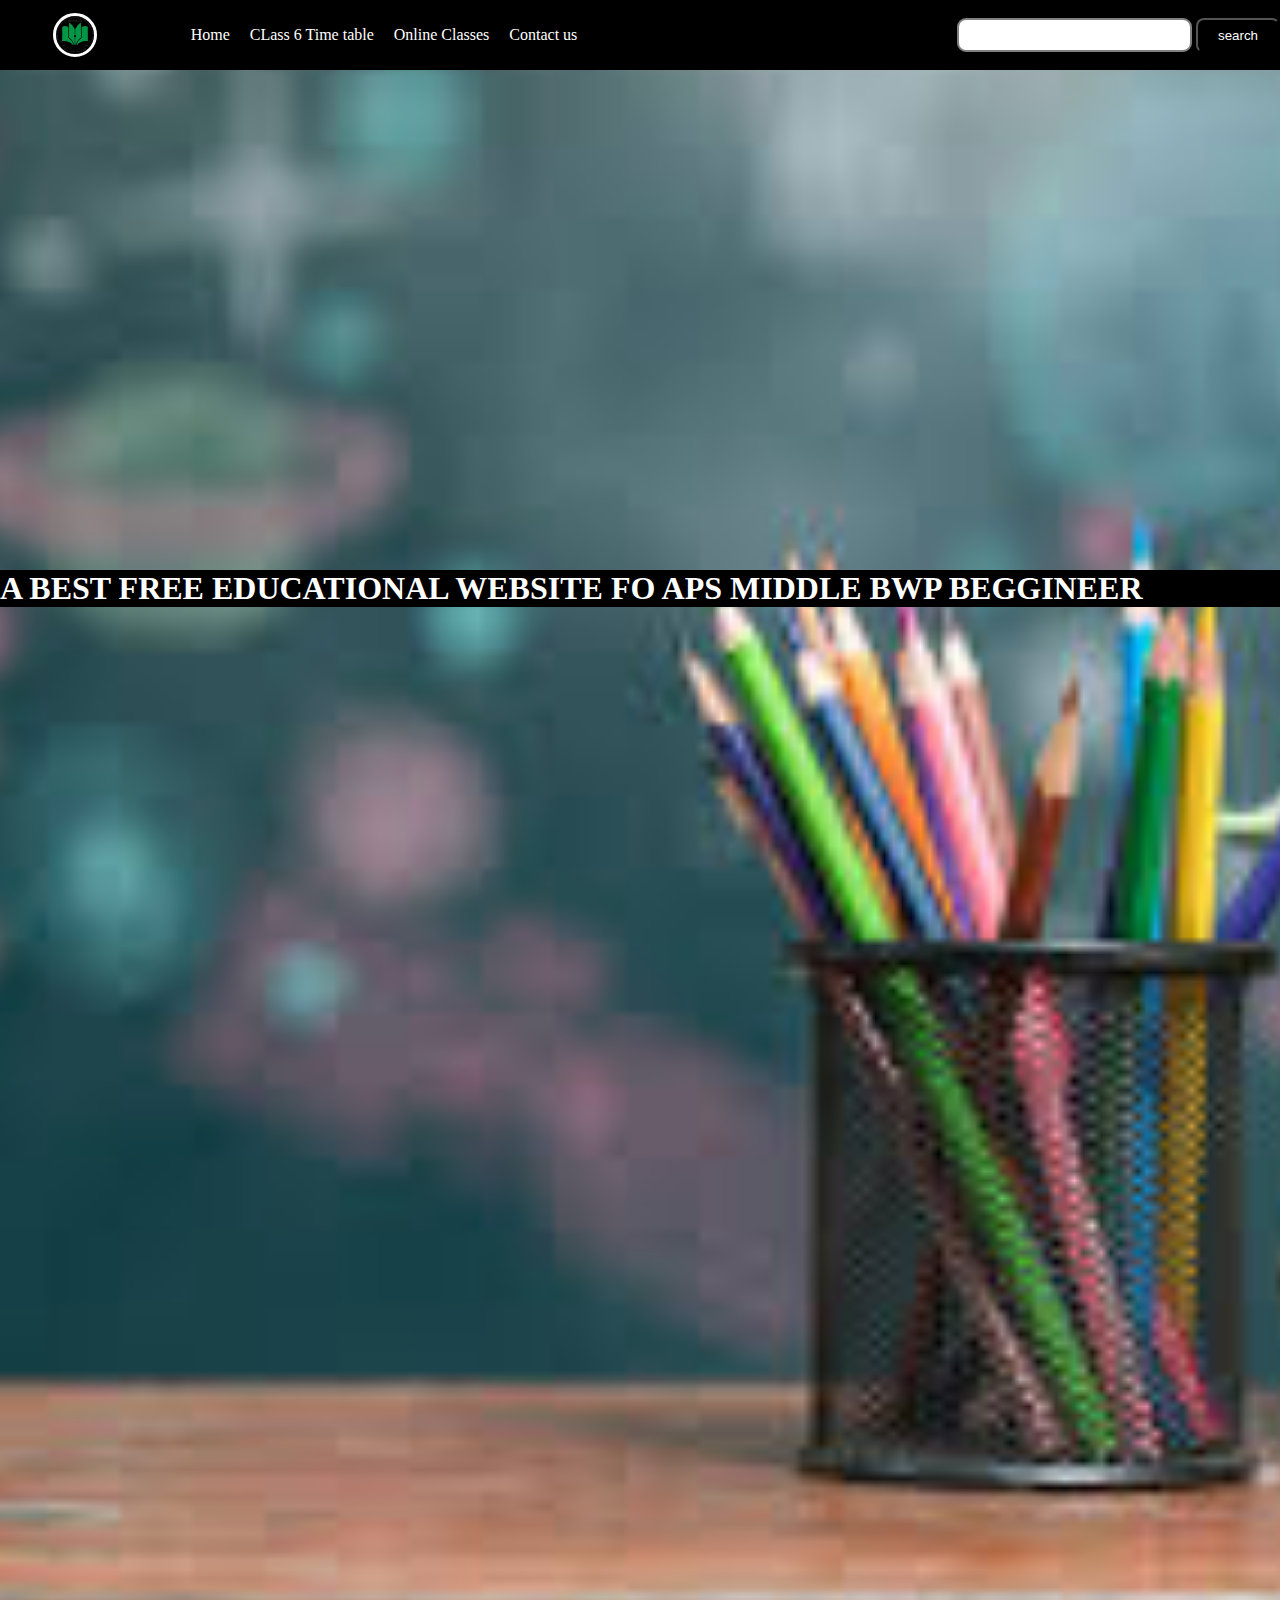
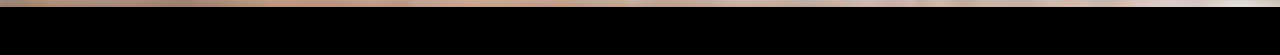
<file: index.html>
<!DOCTYPE html>
<html>
<head>
	<title>APS MIDDLE BAHAWALPUR</title>
	<link rel="stylesheet" type="text/css" href="style.css">
</head>
<body>
	<nav class="nav">
		<ul class="nav-list">
			<div class="logo"><img src="aps.png"></div>
			<li class="active"><a href="https://ahmad-glitech.github.io/apsmiddlebwp.github.io">Home</a></li>
			<li><a href="#">CLass 6 Time table</a></li>
			<li><a href="#">Online Classes</a></li>
			<li><a href="https://ahmad-glitech.github.io/apsmiddlebwp.github.io/About%20us.html">Contact us</a></li>
		</ul>
		<div class="rightnav">
			<form action="https://www.google.com/search" method="get">
			<input type="text" name="q" id="search-here">
			<button class="btn btn-sm">search</button>
		</form>
		</div>
	</nav>
	<section class="background firstsection">
		<div class="box-main"></div>
		
	</section>
	<h1 class="text-text">                  A BEST FREE EDUCATIONAL WEBSITE FO APS MIDDLE BWP BEGGINEER </h1>
	<footer class="foot">C Copy right Ahmad Naveed</footer>
	
	
</body>
</html>
</file>
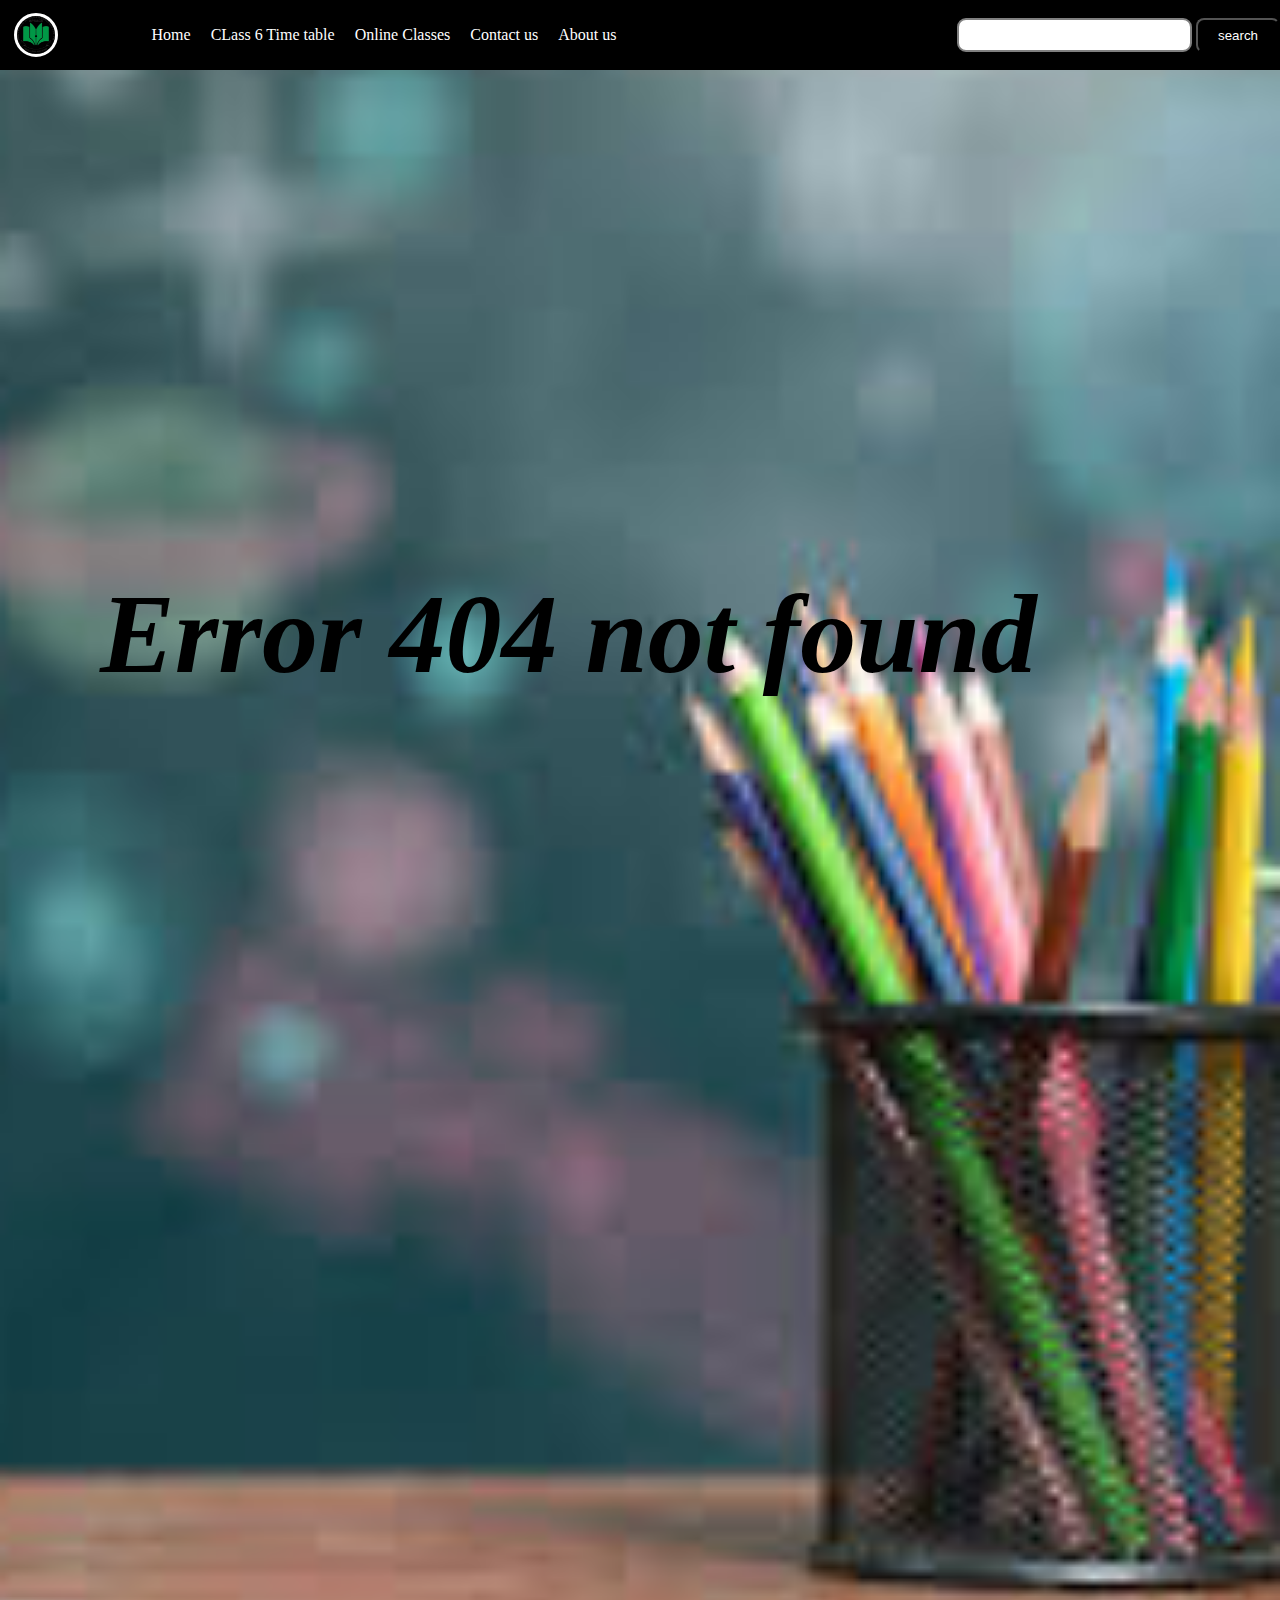
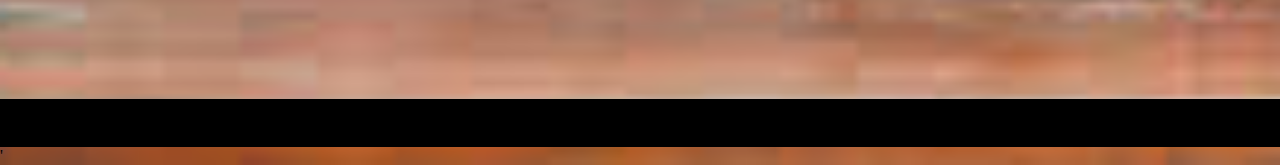
<file: About us.html>
<!DOCTYPE html>
<html>
<head>
	<title>APS MIDDLE BAHAWALPUR</title>
</head>
<body>
	<nav class="nav">
		<ul class="nav-list">
			<div class="logo"><img src="aps.png"></div>
			<li class="active"><a href="https://ahmad-glitech.github.io/apsmiddlebwp.github.io/">Home</a></li>
			<li><a href="#">CLass 6 Time table</a></li>
			<li><a href="#">Online Classes</a></li>
			<li><a href="file:///D:/Full%20professional%20website/connect%20us%20page.html">Contact us</a></li>
			<li><a href="" class="active">About us</a></li>
		</ul>
		<div class="rightnav">
			<form action="https://www.google.com/search" method="get">
			<input type="text" name="q" id="search-here">
			<button class="btn btn-sm">search</button>
		</form>
		</div>
	</nav>
	<section class="background firstsection">
		<div class="box-main"></div>
			</section>
	<h2>Error  404 not found</h2>
	<footer class="foot">C Copy right Ahmad Naveed</footer>
	<style type="text/css">
		*{
	margin: 0;
	padding: 0;
}
body{
	background-image: url(background.jpg);
	background-size: cover;
	background-position: center;
}
.logo{
	width: 20%;
	display: flex;
}
.logo img{
	width: 30%;
	border: 3px solid white;
	border-radius: 50px;
}
.nav{
	display: flex;

}
.nav-list{
	width: 80%;
	background-color: black;
	display: flex;
	justify-content: center;
	align-items: center;
}
.nav-list li{
	list-style: none;
	padding: 26px 10px;

}
.nav-list li a{
	text-decoration: none;
	color: white;

}
.nav-list li a:hover{
	color: grey;

}
.rightnav{
	background-color: black;
	width: 80%;
	text-align: right;
}
#search-here{

	padding: 5px;
	font-size: 17px;
	border: 2px solid grey;
	border-radius: 9px;
	margin-top: 18px;
}
footer{
	margin-top: 1000px;
	background-color: black;
	padding-top: 30px;
}
.foot{
	position: sticky;
}
button{
	padding: 8px 20px;
	margin: 7px 0;
	border-radius: 8px;
	color: white;
	background-color: black;
	cursor: pointer;
}
button:hover {
	color: grey;

}
h1{
	margin-top: 500px;
	font-style: bold;
	font-size: 100;
	border: 10px;
	border-color: red;
	background-color: black;
	color: white;
}
h1:hover {
	color: grey;
	cursor: pointer;
}
h2{
	margin-top: 500px;
	margin-left: 100px;
	font-style: italic;
	font-size: 700%;
}
	</style>
	
	
</body>
</html>'
</file>
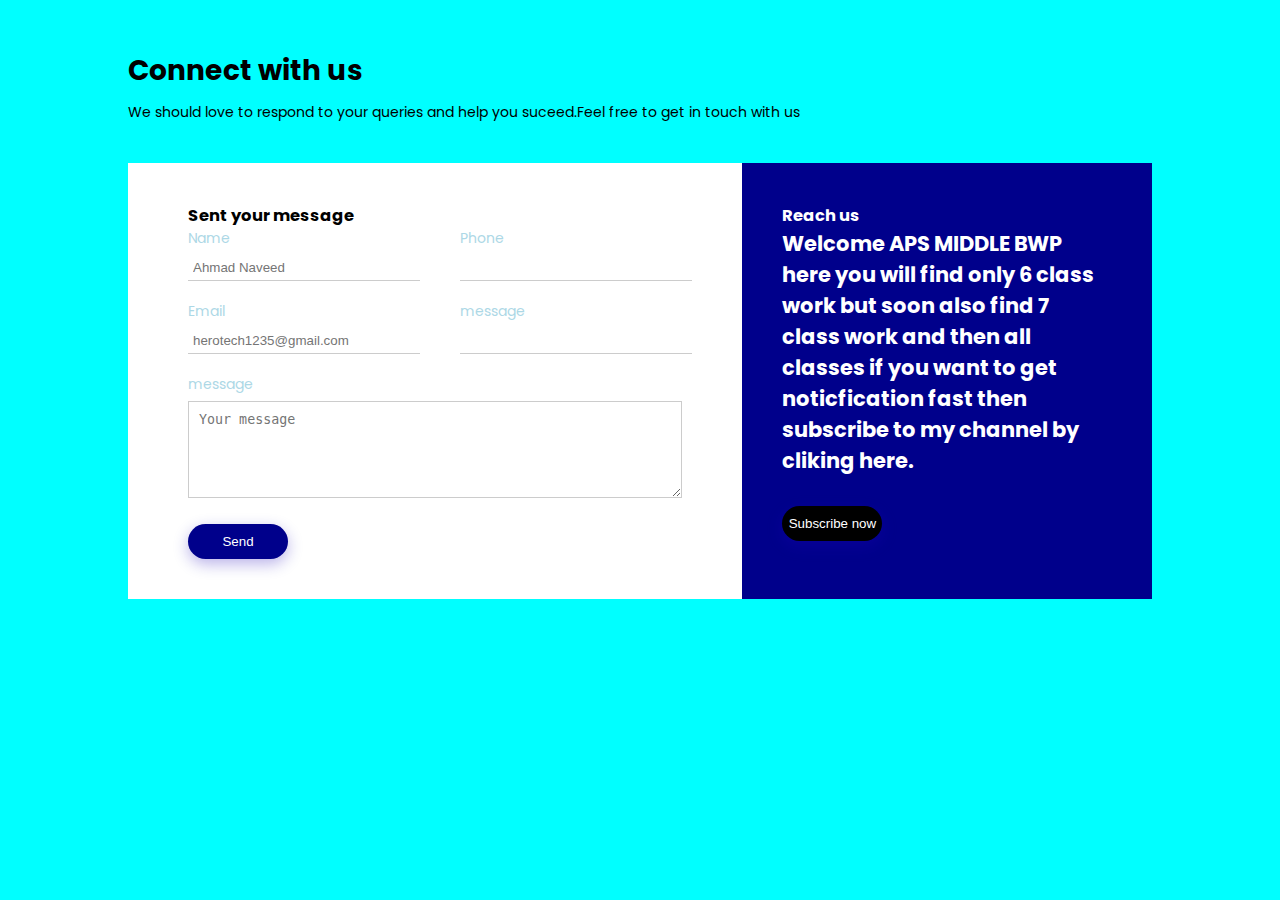
<file: connect us page.html>
<!DOCTYPE html>
<html>
<head>
	<title>Connect with us</title>
	<link rel="stylesheet" type="text/css" href="sheet.css">
	<link rel="preconnect" href="https://fonts.gstatic.com">
<link href="https://fonts.googleapis.com/css2?family=Poppins:wght@300&display=swap" rel="stylesheet">
</head>
<body>
	<div class="container">
		<h1>Connect with us</h1>
		<p>We should love to respond to your queries and  help you suceed.Feel free to get in touch with us</p>
		<div class="contact-box">
			<div class="contact-left">
				<h3>Sent your message</h3>
				<form>
					<div class="input-row">
						<div class="input-group">
							<label>Name</label>
							<input type="text" name="Name" placeholder="Ahmad Naveed">
						</div>
										<div class="input-group">
							<label>Phone</label>
							<input type="text" name="Phone">
						</div>
					</div>
										<div class="input-row">
						<div class="input-group">
							<label>Email</label>
							<input type="text" name="Email" placeholder="herotech1235@gmail.com">
						</div>
										<div class="input-group">
							<label>message</label>
							<input type="text" name="message">
						</div>
					</div>
					<label>message</label>
					<textarea rows="5" placeholder="Your message"></textarea>
					<button type="submit">Send</button>
				</form>
				
			</div>	
			<div class="contact-right">
				<h3>Reach us</h3>
				<h2>Welcome APS MIDDLE BWP here you will find only 6 class work but soon also find 7 class work  and then all classes if you want to get noticfication fast then subscribe to my channel by cliking here.</h2>
				<button class="btn"> <a href="https://www.youtube.com/channel/UCK4SdrozOU9gCDigzxxdnKA?view_as=subscriber">Subscribe now</a></button>
				</tr>
			</table>
			</div>
		</div>
	</div>

</body>
</html>
</file>
<file: style.css>
*{
	margin: 0;
	padding: 0;
}
body{
	background-image: url(background.jpg);
	background-size: cover;
	background-position: center;
}
.logo{
	width: 20%;
	display: flex;
}
.logo img{
	width: 30%;
	border: 3px solid white;
	border-radius: 50px;
}
.nav{
	display: flex;

}
.nav-list{
	width: 80%;
	background-color: black;
	display: flex;
	justify-content: center;
	align-items: center;
}
.nav-list li{
	list-style: none;
	padding: 26px 10px;

}
.nav-list li a{
	text-decoration: none;
	color: white;

}
.nav-list li a:hover{
	color: grey;

}
.rightnav{
	background-color: black;
	width: 80%;
	text-align: right;
}
#search-here{

	padding: 5px;
	font-size: 17px;
	border: 2px solid grey;
	border-radius: 9px;
	margin-top: 18px;
}
footer{
	margin-top: 1000px;
	background-color: black;
	padding-top: 30px;
}
.foot{
	position: sticky;
}
button{
	padding: 8px 20px;
	margin: 7px 0;
	border-radius: 8px;
	color: white;
	background-color: black;
	cursor: pointer;
}
button:hover {
	color: grey;

}
h1{
	margin-top: 500px;
	font-style: bold;
	font-size: 100;
	border: 10px;
	border-color: red;
	background-color: black;
	color: white;
}
h1:hover {
	color: grey;
	cursor: pointer;
}
h2{
	margin-top: 500px;
	margin-left: 100px;
	font-style: italic;
	font-size: 700%;
}
</file>
<file: sheet.css>
*{
	margin: 0;
	padding: 0;
}
body{
	background: aqua;
	font-size: 14px;
	font-family: 'Poppins', sans-serif;

}
.container{
	width: 80%;
	margin: 50px auto;
}
.contact-box{
	background: white;
	display: flex;
}
.contact-left{
	flex-basis: 60%;
	padding: 40px 60px;
}
.contact-right{
	flex-basis: 40%;
	padding: 40px;
	background: darkblue;
	color: white;
}
h1{
	margin-bottom: 10px;
}
.container p{
	margin-bottom: 40px;
}
.input-row{
	display: flex;
	justify-content: space-between;
	margin-bottom: 20px;
}
.input-row .input-group{
	 flex-basis: 45%;
}
input{
	width: 100%;
	border: none;
	border-bottom: 1px solid #ccc;
	outline: none;
	padding: 5px;
}
textarea{
	width: 100%;
	border: 1px solid #ccc;
	outline: none;
	padding: 10px;
	box-sizing: border-box;
}
label{
	margin-bottom: 6px;
	display: block;
	color: lightblue;

}
button{
	background: darkblue;
	width: 100px;
	border: none;
	outline: none;
	color: white;
	height: 35px;
	border-radius: 30px;
	margin-top: 20px;
	box-shadow: 0px 5px 15px 0px rgba(28,0,181,0.3);
}
.btn{
	background: black;
	width: 100px;
	border: none;
	outline: none;
	color: white;
	height: 35px;
	border-radius: 30px;
	margin-top: 20px;
	box-shadow: 0px 5px 15px 0px rgba(28,0,181,0.3);
}
a{
	text-decoration: none;
	color: white;
}

h2{
	margin-bottom: 10px;
}
</file>
